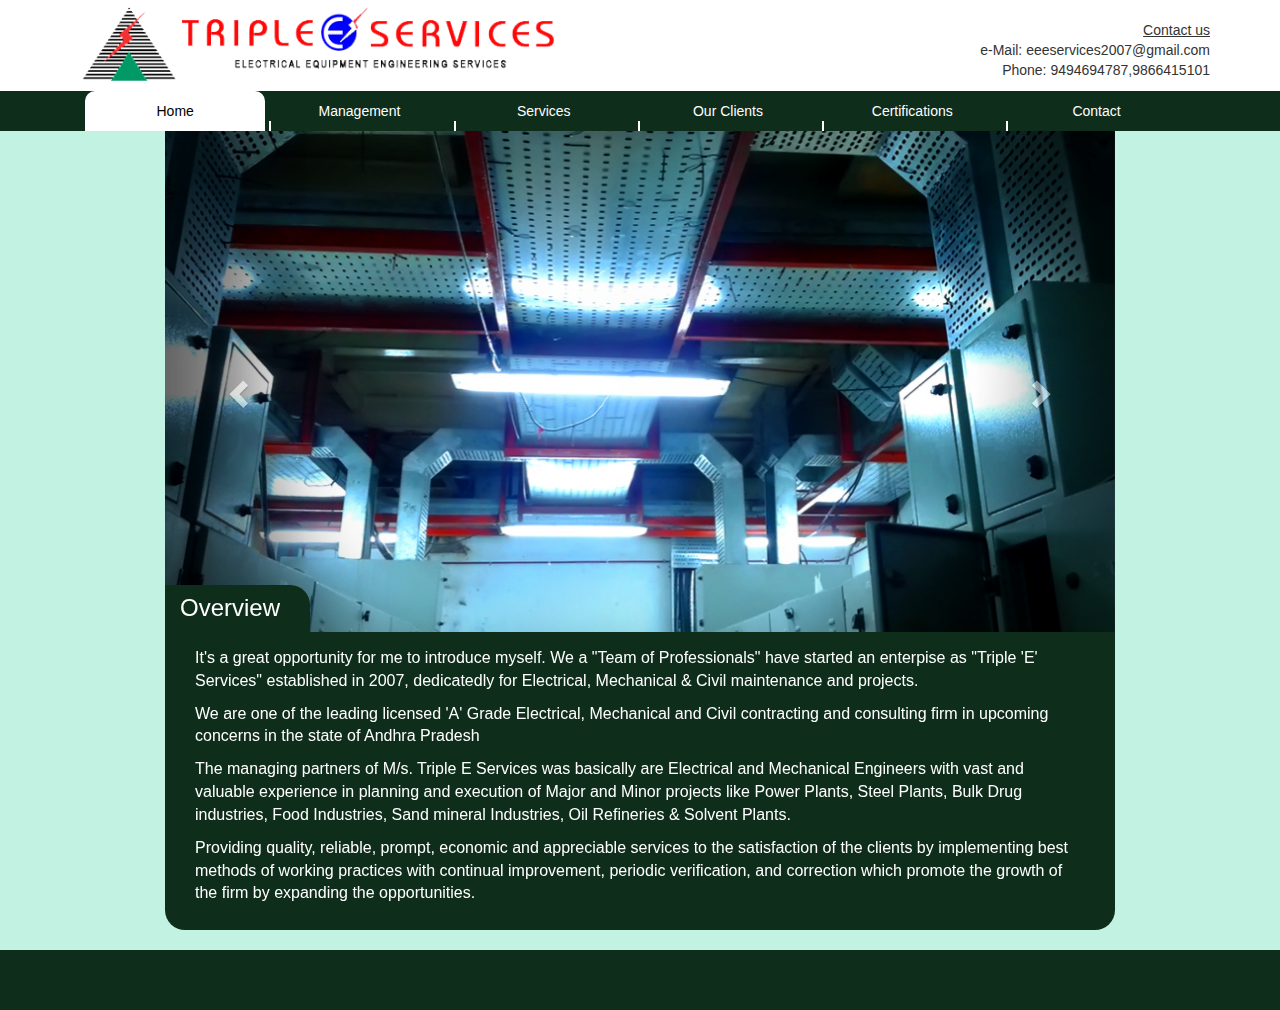
<file: index.html>
<!DOCTYPE html>
<html>
  <head>
    <title>TRIPLE SERVICES</title>
    <meta charset="utf-8">
    <meta name="viewport" content="width=device-width, initial-scale=1">

    <link href="style.css" rel="stylesheet">
    <link rel="stylesheet" href="https://maxcdn.bootstrapcdn.com/bootstrap/3.3.7/css/bootstrap.min.css">
    <script src="https://ajax.googleapis.com/ajax/libs/jquery/3.1.1/jquery.min.js"></script>
    <script src="https://maxcdn.bootstrapcdn.com/bootstrap/3.3.7/js/bootstrap.min.js"></script>
    <script type="text/javascript" src="index.js"></script>
  </head>
  <body>
    <div class="container">
      <div class="row">
        <header id="header" class="col-md-12">
          <a class="header_link" href="index.html">
            <img class="header_img" src="images/logo.png" />
          </a>
          <div class="contact_us">
            <div>
              <a href="contact.html">Contact us</a>
            </div>
            <div>
              <p>e-Mail: eeeservices2007@gmail.com</p>
            </div>
            <div>
              <p>Phone: 9494694787,9866415101</p>
            </div>
          </div>
          <img id="menu_toggle" src="images/Menu.png" class="navbar-toggle" data-toggle="collapse" data-target="#nav_menu" alt="menuBtn" />
        </header>
      </div>
    </div>

    <div id="navbar" class="">
      <div id="navbar_container" class="container">
        <div class="collapse navbar-collapse" id="nav_menu">
          <ul class="nav nav-justified" id="navbar_list">
            <li class="active nav_tab"><a href="index.html">Home</a></li>
            <li class="nav_tab dropdown">
              <a class="dropbtn">Management <span class="glyphicon glyphicon-chevron-down"></span></a>
              <div class="dropdown-content">
                <a href="dealing_with_clients.html">Dealing With Client</a>
                <a href="client_satisfaction.html">Client Satisfaction</a>
              </div>
            </li>
            <li class="nav_tab dropdown">
              <a class="dropbtn">Services <span class="glyphicon glyphicon-chevron-down"></span></a>
              <div class="dropdown-content">
                <a href="electrical_maintenance.html">Electrical Maintenance</a>
                <a href=" maintenance.html">Maintenance (O&amp;M)</a>
                <a href="approvals_work.html">CEIG Approvals and Live work</a>
              </div>
            </li>
            <li class="nav_tab dropdown">
              <a class="dropbtn">Our Clients <span class="glyphicon glyphicon-chevron-down"></span></a>
              <div class="dropdown-content">
                <a href="completed_projects.html">Completed Projects</a>
                <a href="ongoing_projects.html">Ongoing Projects</a>
              </div>
            </li>
            <li class="nav_tab"><a href="certifications.html">Certifications</a></li>
            <li class="nav_tab"><a href="contact.html">Contact</a></li>
          </ul>
        </div>
      </div>
    </div>


    <div class="body-class">
      <div class="container">
        <div class="tab-content">
          <div id="home" class="tab-pane fade in active">
            <div id="myCarousel" class="carousel slide" data-ride="carousel">
              <div class="carousel-inner">
                <div class="item active">
                  <img src="images/0.jpg" alt="0">
                </div>
                <div class="item">
                  <img src="images/1.jpg" alt="1">
                </div>
                <div class="item">
                  <img src="images/2.jpg" alt="2">
                </div>
                <div class="item">
                  <img src="images/3.jpg" alt="3">
                </div>
                <div class="item">
                  <img src="images/4.jpg" alt="4">
                </div>
                <div class="item">
                  <img src="images/5.jpg" alt="5">
                </div>
                <div class="item">
                  <img src="images/6.jpg" alt="6">
                </div>
                <div class="item">
                  <img src="images/7.jpg" alt="7">
                </div>
                <div class="item">
                  <img src="images/8.jpg" alt="8">
                </div>
                <div class="item">
                  <img src="images/9.jpg" alt="9">
                </div>
                <div class="item">
                  <img src="images/10.jpg" alt="10">
                </div>
                <div class="item">
                  <img src="images/11.jpg" alt="11">
                </div>
              </div>
              <a class="left carousel-control" href="#myCarousel" data-slide="prev">
                <span class="glyphicon glyphicon-chevron-left"></span>
                <span class="sr-only">Previous</span>
              </a>
              <a class="right carousel-control" href="#myCarousel" data-slide="next">
                <span class="glyphicon glyphicon-chevron-right"></span>
                <span class="sr-only">Next</span>
              </a>
            </div>
            <div id="overview">
              <h3 id="overview_header">Overview</h3>
              <div class="overview_text">
                <p>It's a great opportunity for me to introduce myself. We a "Team of Professionals" have started an enterpise as "Triple 'E' Services" established in 2007, dedicatedly for Electrical, Mechanical & Civil maintenance and projects.</p>
                <p>We are one of the leading licensed 'A' Grade Electrical, Mechanical and Civil contracting and consulting firm in upcoming concerns in the state of Andhra Pradesh</p>
                <p>The managing partners of M/s. Triple E Services was basically are Electrical and Mechanical Engineers with vast and valuable experience in planning and execution of Major and Minor projects like Power Plants, Steel Plants, Bulk Drug industries, Food Industries, Sand mineral Industries, Oil Refineries & Solvent Plants. </p>
                <p>Providing quality, reliable, prompt, economic and appreciable services to the satisfaction of the clients by implementing best methods of working practices with continual improvement, periodic verification, and correction which promote the growth of the firm by expanding the opportunities. </p>
              </div>
            </div>
          </div>
        </div>
      </div>
    </div>
    <footer class="footer">

    </footer>
  </body>
</html>
</file>
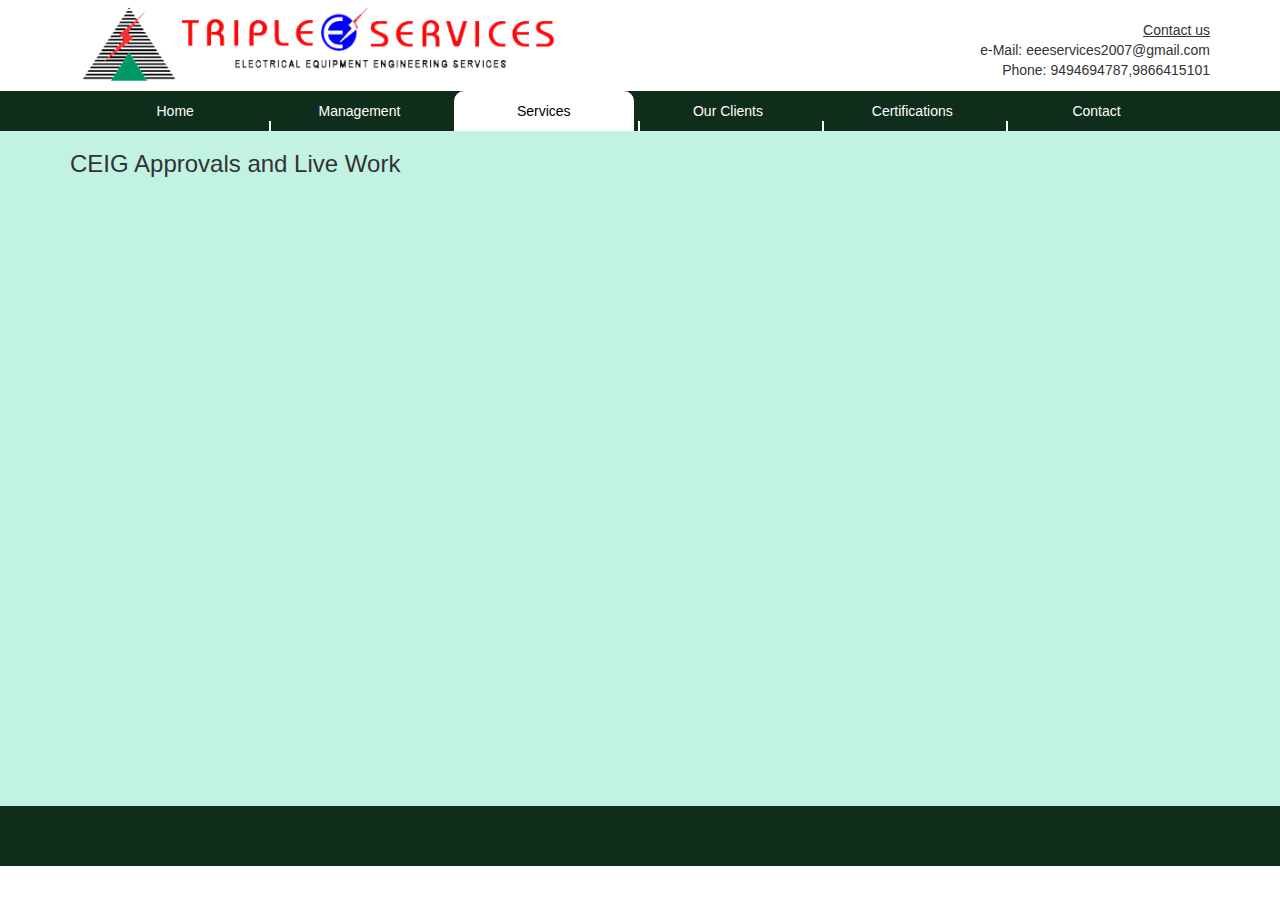
<file: approvals_work.html>
<!DOCTYPE html>
<html>
  <head>
    <title>TRIPLE SERVICES</title>
    <meta charset="utf-8">
    <meta name="viewport" content="width=device-width, initial-scale=1">

    <link href="style.css" rel="stylesheet">
    <link rel="stylesheet" href="https://maxcdn.bootstrapcdn.com/bootstrap/3.3.7/css/bootstrap.min.css">
    <script src="https://ajax.googleapis.com/ajax/libs/jquery/3.1.1/jquery.min.js"></script>
    <script src="https://maxcdn.bootstrapcdn.com/bootstrap/3.3.7/js/bootstrap.min.js"></script>
    <script type="text/javascript" src="index.js"></script>
  </head>
  <body >
    <div class="container">
      <div class="row">
        <header id="header" class="col-md-12">
          <a class="header_link" href="index.html">
            <img class="header_img" src="images/logo.png" />
          </a>
          <div class="contact_us visible-md visible-lg">
            <div>
              <a href="contact.html">Contact us</a>
            </div>
            <div>
              <p>e-Mail: eeeservices2007@gmail.com</p>
            </div>
            <div>
              <p>Phone: 9494694787,9866415101</p>
            </div>
          </div>
          <img id="menu_toggle" src="images/Menu.png" class="navbar-toggle" data-toggle="collapse" data-target="#nav_menu" alt="menuBtn" />
        </header>
      </div>
    </div>

    <div id="navbar" class="">
      <div id="navbar_container" class="container">
        <div class="collapse navbar-collapse" id="nav_menu">
          <ul class="nav nav-justified" id="navbar_list">
            <li class="nav_tab"><a href="index.html">Home</a></li>
            <li class="nav_tab dropdown">
              <a class="dropbtn">Management <span class="glyphicon glyphicon-chevron-down"></span></a>
              <div class="dropdown-content">
                <a href="dealing_with_clients.html">Dealing With Client</a>
                <a href="client_satisfaction.html">Client Satisfaction</a>
              </div>
            </li>
            <li class="active nav_tab dropdown">
              <a class="dropbtn">Services <span class="glyphicon glyphicon-chevron-down"></span></a>
              <div class="dropdown-content">
                <a href="electrical_maintenance.html">Electrical Maintenance</a>
                <a href=" maintenance.html">Maintenance (O&amp;M)</a>
                <a href="approvals_work.html">CEIG Approvals and Live work</a>
              </div>
            </li>
            <li class="nav_tab dropdown">
              <a class="dropbtn">Our Clients <span class="glyphicon glyphicon-chevron-down"></span></a>
              <div class="dropdown-content">
                <a href="completed_projects.html">Completed Projects</a>
                <a href="ongoing_projects.html">Ongoing Projects</a>
              </div>
            </li>
            <li class="nav_tab"><a href="certifications.html">Certifications</a></li>
            <li class="nav_tab"><a href="contact.html">Contact</a></li>
          </ul>
        </div>
      </div>
    </div>

    <div class="body-class">
      <div class="container">
        <div class="tab-content">
          <div id="services3" class="tab-pane fade in active">
            <h3>CEIG Approvals and Live Work</h3>
          </div>
        </div>
      </div>
    </div>
    <footer class="footer">

    </footer>
  </body>
</html>
</file>
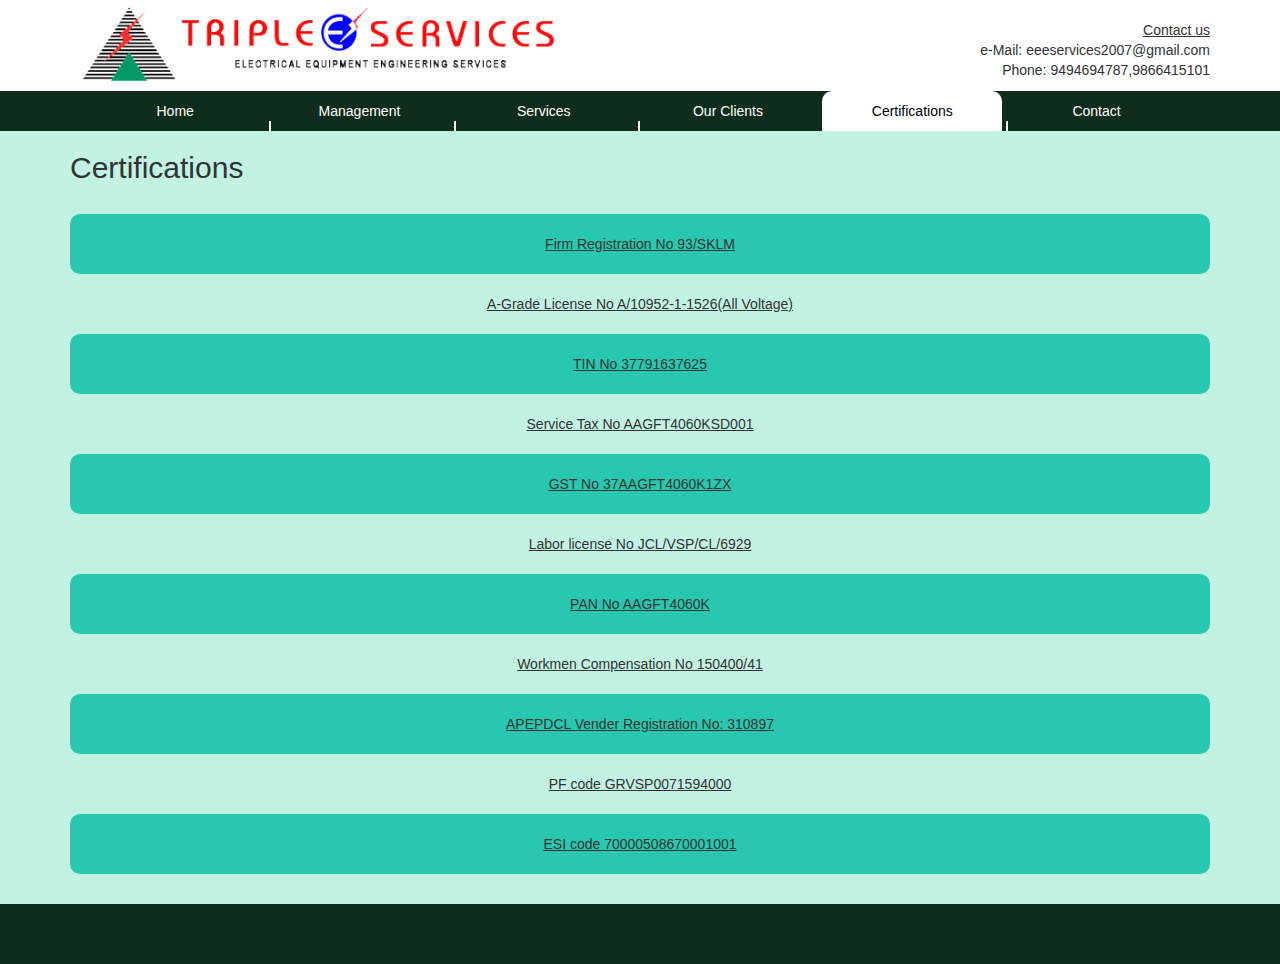
<file: certifications.html>
<!DOCTYPE html>
<html>
  <head>
    <title>TRIPLE SERVICES</title>
    <meta charset="utf-8">
    <meta name="viewport" content="width=device-width, initial-scale=1">

    <link href="style.css" rel="stylesheet">
    <link rel="stylesheet" href="https://maxcdn.bootstrapcdn.com/bootstrap/3.3.7/css/bootstrap.min.css">
    <script src="https://ajax.googleapis.com/ajax/libs/jquery/3.1.1/jquery.min.js"></script>
    <script src="https://maxcdn.bootstrapcdn.com/bootstrap/3.3.7/js/bootstrap.min.js"></script>
    <script type="text/javascript" src="index.js"></script>
  </head>
  <body >
    <div class="container">
      <div class="row">
        <header id="header" class="col-md-12">
          <a class="header_link" href="index.html">
            <img class="header_img" src="images/logo.png" />
          </a>
          <div class="contact_us visible-md visible-lg">
            <div>
              <a href="contact.html">Contact us</a>
            </div>
            <div>
              <p>e-Mail: eeeservices2007@gmail.com</p>
            </div>
            <div>
              <p>Phone: 9494694787,9866415101</p>
            </div>
          </div>
          <img id="menu_toggle" src="images/Menu.png" class="navbar-toggle" data-toggle="collapse" data-target="#nav_menu" alt="menuBtn" />
        </header>
      </div>
    </div>

    <div id="navbar" class="">
      <div id="navbar_container" class="container">
        <div class="collapse navbar-collapse" id="nav_menu">
          <ul class="nav nav-justified" id="navbar_list">
            <li class="nav_tab"><a href="index.html">Home</a></li>
            <li class="nav_tab dropdown">
              <a class="dropbtn">Management <span class="glyphicon glyphicon-chevron-down"></span></a>
              <div class="dropdown-content">
                <a href="dealing_with_clients.html">Dealing With Client</a>
                <a href="client_satisfaction.html">Client Satisfaction</a>
              </div>
            </li>
            <li class="nav_tab dropdown">
              <a class="dropbtn">Services <span class="glyphicon glyphicon-chevron-down"></span></a>
              <div class="dropdown-content">
                <a href="electrical_maintenance.html">Electrical Maintenance</a>
                <a href=" maintenance.html">Maintenance (O&amp;M)</a>
                <a href="approvals_work.html">CEIG Approvals and Live work</a>
              </div>
            </li>
            <li class="nav_tab dropdown">
              <a class="dropbtn">Our Clients <span class="glyphicon glyphicon-chevron-down"></span></a>
              <div class="dropdown-content">
                <a href="completed_projects.html">Completed Projects</a>
                <a href="ongoing_projects.html">Ongoing Projects</a>
              </div>
            </li>
            <li class="active nav_tab"><a href="certifications.html">Certifications</a></li>
            <li class="nav_tab"><a href="contact.html">Contact</a></li>
          </ul>
        </div>
      </div>
    </div>

    <div class="body-class">
      <div class="container">
        <div class="tab-content">
          <div id="certification" class="tab-pane fade in active">
            <h2>Certifications</h2>
            <div class="certifications">
              <p class="certification_tab">Firm Registration No 93/SKLM</p>
              <p class="certification_tab">A-Grade License No A/10952-1-1526(All Voltage)</p>
              <p class="certification_tab">TIN No 37791637625</p>
              <p class="certification_tab">Service Tax No AAGFT4060KSD001</p>
              <p class="certification_tab">GST No 37AAGFT4060K1ZX</p>
              <p class="certification_tab">Labor license No JCL/VSP/CL/6929</p>
              <p class="certification_tab">PAN No AAGFT4060K</p>
              <p class="certification_tab">Workmen Compensation No 150400/41</p>
              <p class="certification_tab">APEPDCL Vender Registration No: 310897</p>
              <p class="certification_tab">PF code GRVSP0071594000</p>
              <p class="certification_tab">ESI code 70000508670001001</p>
            </div>
          </div>
        </div>
      </div>
    </div>
    <footer class="footer">

    </footer>
  </body>
</html>
</file>
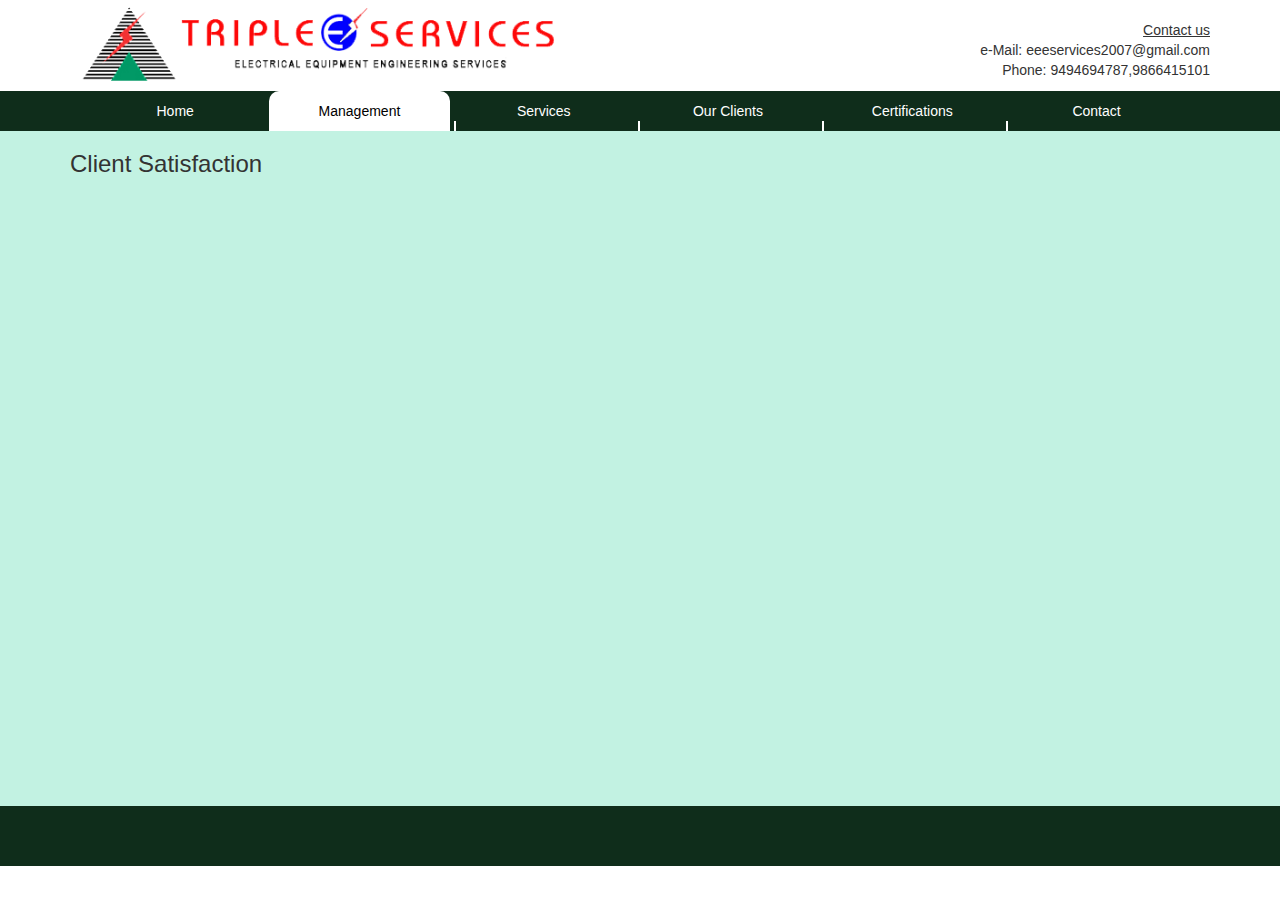
<file: client_satisfaction.html>
<!DOCTYPE html>
<html>
  <head>
    <title>TRIPLE SERVICES</title>
    <meta charset="utf-8">
    <meta name="viewport" content="width=device-width, initial-scale=1">

    <link href="style.css" rel="stylesheet">
    <link rel="stylesheet" href="https://maxcdn.bootstrapcdn.com/bootstrap/3.3.7/css/bootstrap.min.css">
    <script src="https://ajax.googleapis.com/ajax/libs/jquery/3.1.1/jquery.min.js"></script>
    <script src="https://maxcdn.bootstrapcdn.com/bootstrap/3.3.7/js/bootstrap.min.js"></script>
    <script type="text/javascript" src="index.js"></script>
  </head>
  <body >
    <div class="container">
      <div class="row">
        <header id="header" class="col-md-12">
          <a class="header_link" href="index.html">
            <img class="header_img" src="images/logo.png" />
          </a>
          <div class="contact_us visible-md visible-lg">
            <div>
              <a href="contact.html">Contact us</a>
            </div>
            <div>
              <p>e-Mail: eeeservices2007@gmail.com</p>
            </div>
            <div>
              <p>Phone: 9494694787,9866415101</p>
            </div>
          </div>
          <img id="menu_toggle" src="images/Menu.png" class="navbar-toggle" data-toggle="collapse" data-target="#nav_menu" alt="menuBtn" />
        </header>
      </div>
    </div>

    <div id="navbar" class="">
      <div id="navbar_container" class="container">
        <div class="collapse navbar-collapse" id="nav_menu">
          <ul class="nav nav-justified" id="navbar_list">
            <li class="nav_tab"><a href="index.html">Home</a></li>
            <li class="active nav_tab dropdown">
              <a class="dropbtn">Management <span class="glyphicon glyphicon-chevron-down"></span></a>
              <div class="dropdown-content">
                <a href="dealing_with_clients.html">Dealing With Client</a>
                <a href="client_satisfaction.html">Client Satisfaction</a>
              </div>
            </li>
            <li class="nav_tab dropdown">
              <a class="dropbtn">Services <span class="glyphicon glyphicon-chevron-down"></span></a>
              <div class="dropdown-content">
                <a href="electrical_maintenance.html">Electrical Maintenance</a>
                <a href=" maintenance.html">Maintenance (O&amp;M)</a>
                <a href="approvals_work.html">CEIG Approvals and Live work</a>
              </div>
            </li>
            <li class="nav_tab dropdown">
              <a class="dropbtn">Our Clients <span class="glyphicon glyphicon-chevron-down"></span></a>
              <div class="dropdown-content">
                <a href="completed_projects.html">Completed Projects</a>
                <a href="ongoing_projects.html">Ongoing Projects</a>
              </div>
            </li>
            <li class="nav_tab"><a href="certifications.html">Certifications</a></li>
            <li class="nav_tab"><a href="contact.html">Contact</a></li>
          </ul>
        </div>
      </div>
    </div>

    <div class="body-class">
      <div class="container">
        <div class="tab-content">
          <div id="client2" class="tab-pane fade in active">
            <h3>Client Satisfaction</h3>
          </div>
        </div>
      </div>
    </div>
    <footer class="footer">

    </footer>
  </body>
</html>
</file>
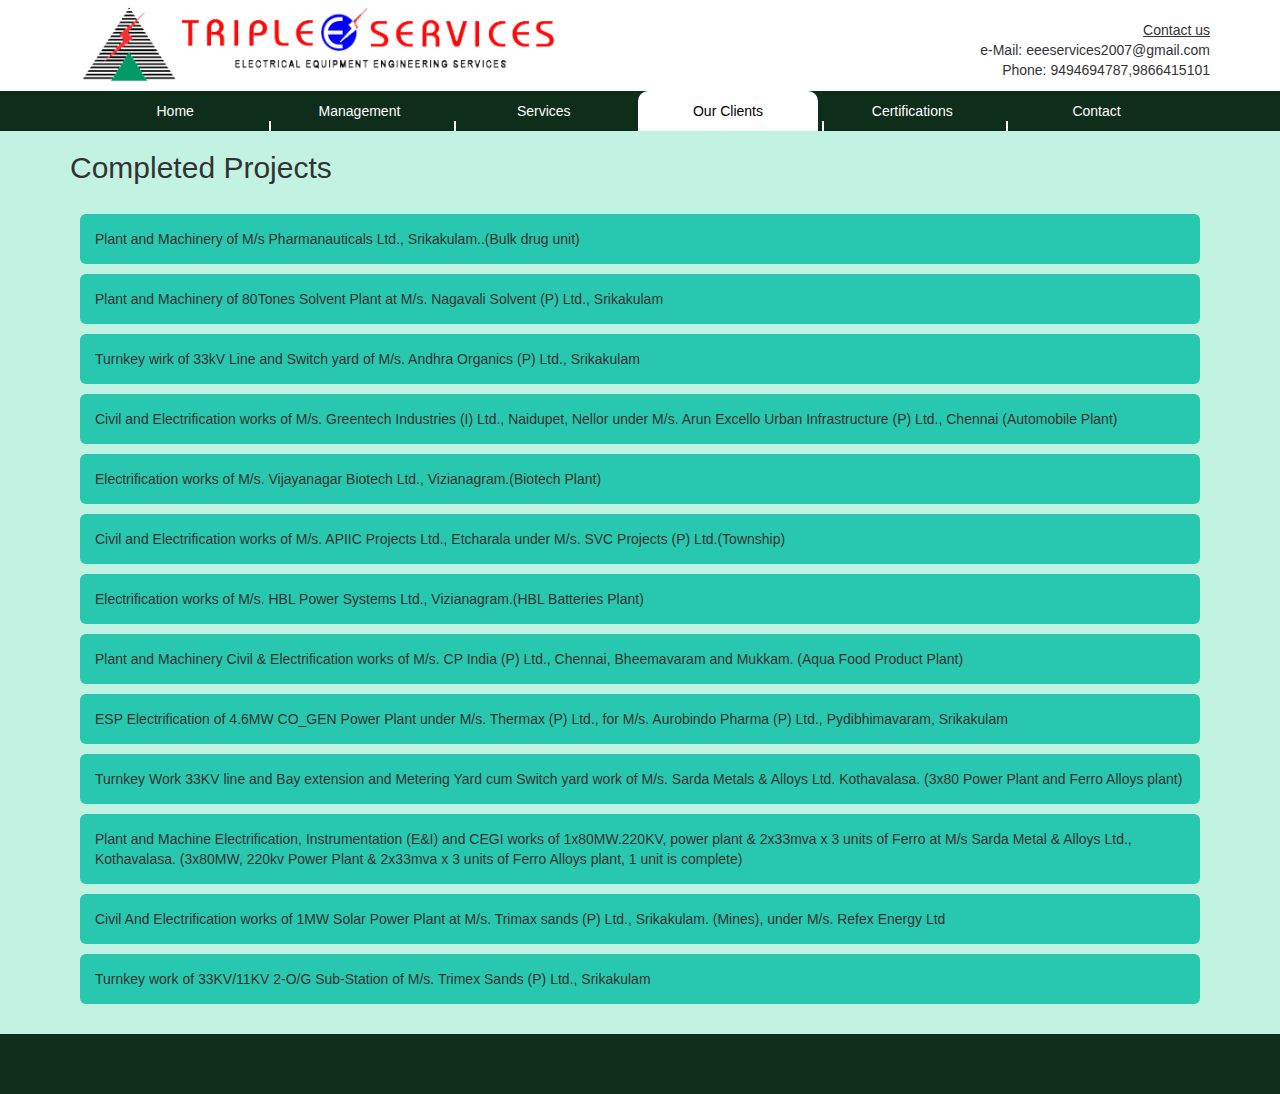
<file: completed_projects.html>
<!DOCTYPE html>
<html>
  <head>
    <title>TRIPLE SERVICES</title>
    <meta charset="utf-8">
    <meta name="viewport" content="width=device-width, initial-scale=1">

    <link href="style.css" rel="stylesheet">
    <link rel="stylesheet" href="https://maxcdn.bootstrapcdn.com/bootstrap/3.3.7/css/bootstrap.min.css">
    <script src="https://ajax.googleapis.com/ajax/libs/jquery/3.1.1/jquery.min.js"></script>
    <script src="https://maxcdn.bootstrapcdn.com/bootstrap/3.3.7/js/bootstrap.min.js"></script>
    <script type="text/javascript" src="index.js"></script>
  </head>
  <body >
    <div class="container">
      <div class="row">
        <header id="header" class="col-md-12">
          <a class="header_link" href="index.html">
            <img class="header_img" src="images/logo.png" />
          </a>
          <div class="contact_us visible-md visible-lg">
            <div>
              <a href="contact.html">Contact us</a>
            </div>
            <div>
              <p>e-Mail: eeeservices2007@gmail.com</p>
            </div>
            <div>
              <p>Phone: 9494694787,9866415101</p>
            </div>
          </div>
          <img id="menu_toggle" src="images/Menu.png" class="navbar-toggle" data-toggle="collapse" data-target="#nav_menu" alt="menuBtn" />
        </header>
      </div>
    </div>

    <div id="navbar" class="">
      <div id="navbar_container" class="container">
        <div class="collapse navbar-collapse" id="nav_menu">
          <ul class="nav nav-justified" id="navbar_list">
            <li class="nav_tab"><a href="index.html">Home</a></li>
            <li class="nav_tab dropdown">
              <a class="dropbtn">Management <span class="glyphicon glyphicon-chevron-down"></span></a>
              <div class="dropdown-content">
                <a href="dealing_with_clients.html">Dealing With Client</a>
                <a href="client_satisfaction.html">Client Satisfaction</a>
              </div>
            </li>
            <li class="nav_tab dropdown">
              <a class="dropbtn">Services <span class="glyphicon glyphicon-chevron-down"></span></a>
              <div class="dropdown-content">
                <a href="electrical_maintenance.html">Electrical Maintenance</a>
                <a href=" maintenance.html">Maintenance (O&amp;M)</a>
                <a href="approvals_work.html">CEIG Approvals and Live work</a>
              </div>
            </li>
            <li class="active nav_tab dropdown">
              <a class="dropbtn">Our Clients <span class="glyphicon glyphicon-chevron-down"></span></a>
              <div class="dropdown-content">
                <a href="completed_projects.html">Completed Projects</a>
                <a href="ongoing_projects.html">Ongoing Projects</a>
              </div>
            </li>
            <li class="nav_tab"><a href="certifications.html">Certifications</a></li>
            <li class="nav_tab"><a href="contact.html">Contact</a></li>
          </ul>
        </div>
      </div>
    </div>

    <div class="body-class">
      <div class="container">
        <div class="tab-content">
          <div id="projects1" class="tab-pane fade in active">
            <h2>Completed Projects</h2>
            <ul class="projects list-unstyled">
              <li class="project_tab">Plant and Machinery of M/s Pharmanauticals Ltd., Srikakulam..(Bulk drug unit)</li>
              <li class="project_tab">Plant and Machinery of 80Tones Solvent Plant at M/s. Nagavali Solvent (P) Ltd., Srikakulam </li>
              <li class="project_tab">Turnkey wirk of 33kV Line and Switch yard of M/s. Andhra Organics (P) Ltd., Srikakulam</li>
              <li class="project_tab">Civil and Electrification works of M/s. Greentech Industries (I) Ltd., Naidupet, Nellor under M/s. Arun Excello Urban Infrastructure (P) Ltd., Chennai (Automobile Plant) </li>
              <li class="project_tab">Electrification works of M/s. Vijayanagar Biotech Ltd., Vizianagram.(Biotech Plant)</li>
              <li class="project_tab">Civil and Electrification works of M/s. APIIC Projects Ltd., Etcharala under M/s. SVC Projects (P) Ltd.(Township)</li>
              <li class="project_tab">Electrification works of M/s. HBL Power Systems Ltd., Vizianagram.(HBL Batteries Plant)</li>
              <li class="project_tab">Plant and Machinery Civil & Electrification works of M/s. CP India (P) Ltd., Chennai, Bheemavaram and Mukkam. (Aqua Food Product Plant)</li>
              <li class="project_tab">ESP Electrification of 4.6MW CO_GEN Power Plant under M/s. Thermax (P) Ltd., for M/s. Aurobindo Pharma (P) Ltd., Pydibhimavaram, Srikakulam</li>
              <li class="project_tab">Turnkey Work 33KV line and Bay extension and Metering Yard cum Switch yard work of M/s. Sarda Metals & Alloys Ltd. Kothavalasa. (3x80 Power Plant and Ferro Alloys plant)</li>
              <li class="project_tab">Plant and Machine Electrification, Instrumentation (E&amp;I) and CEGI works of 1x80MW.220KV, power plant & 2x33mva x 3 units of Ferro at M/s Sarda Metal & Alloys Ltd., Kothavalasa. (3x80MW, 220kv Power Plant &amp; 2x33mva x 3 units of Ferro Alloys plant, 1 unit is complete)</li>
              <li class="project_tab">Civil And Electrification works of 1MW Solar Power Plant at M/s. Trimax sands (P) Ltd., Srikakulam. (Mines), under M/s. Refex Energy Ltd</li>
              <li class="project_tab">Turnkey work of 33KV/11KV 2-O/G Sub-Station of M/s. Trimex Sands (P) Ltd., Srikakulam</li>
            </ul>
          </div>
        </div>
      </div>
    </div>
    <footer class="footer">

    </footer>
  </body>
</html>
</file>
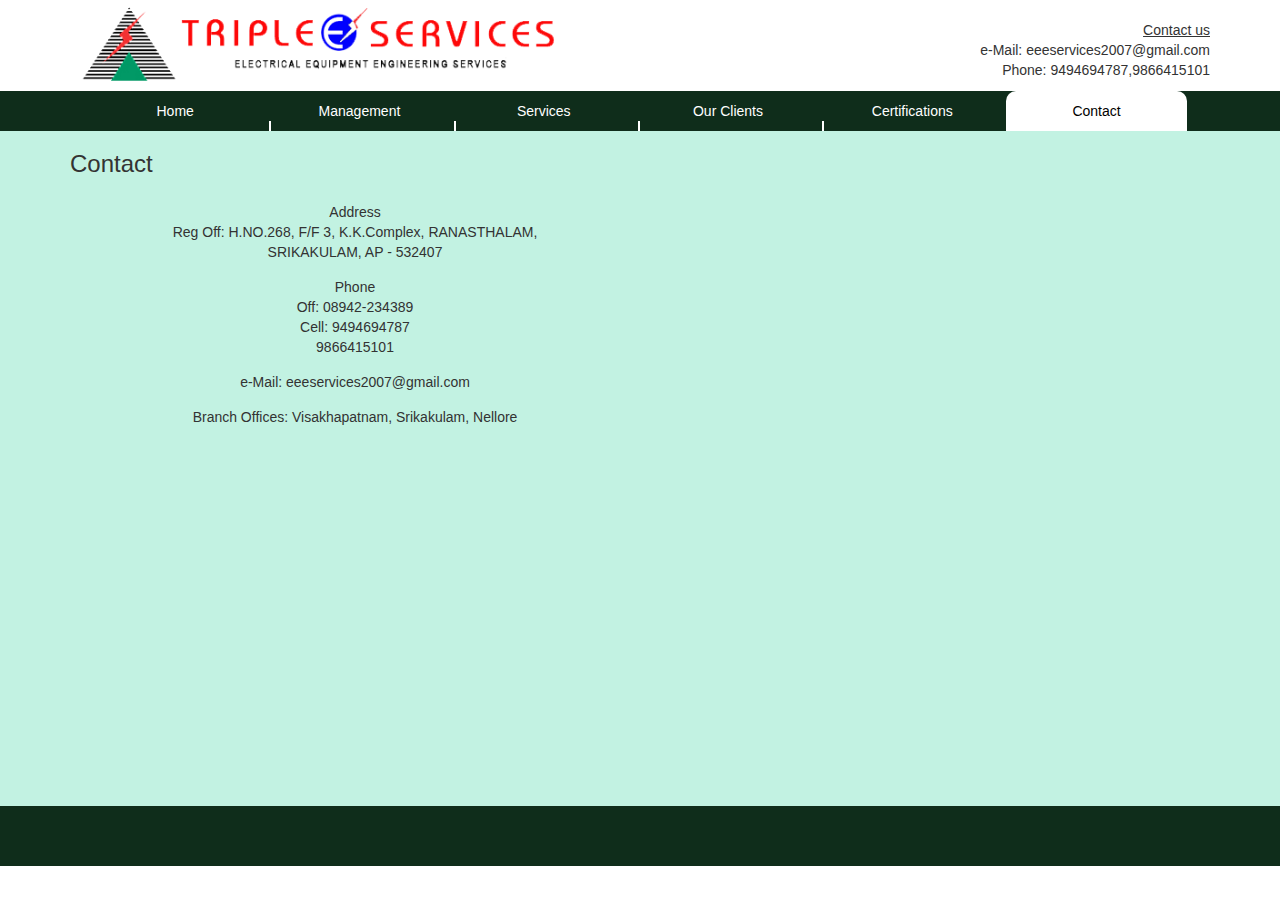
<file: contact.html>
<!DOCTYPE html>
<html>
  <head>
    <title>TRIPLE SERVICES</title>
    <meta charset="utf-8">
    <meta name="viewport" content="width=device-width, initial-scale=1">

    <link href="style.css" rel="stylesheet">
    <link rel="stylesheet" href="https://maxcdn.bootstrapcdn.com/bootstrap/3.3.7/css/bootstrap.min.css">
    <script src="https://ajax.googleapis.com/ajax/libs/jquery/3.1.1/jquery.min.js"></script>
    <script src="https://maxcdn.bootstrapcdn.com/bootstrap/3.3.7/js/bootstrap.min.js"></script>
    <script type="text/javascript" src="index.js"></script>
  </head>
  <body >
    <div class="container">
      <div class="row">
        <header id="header" class="col-md-12">
          <a class="header_link" href="index.html">
            <img class="header_img" src="images/logo.png" />
          </a>
          <div class="contact_us visible-md visible-lg">
            <div>
              <a href="contact.html">Contact us</a>
            </div>
            <div>
              <p>e-Mail: eeeservices2007@gmail.com</p>
            </div>
            <div>
              <p>Phone: 9494694787,9866415101</p>
            </div>
          </div>
          <img id="menu_toggle" src="images/Menu.png" class="navbar-toggle" data-toggle="collapse" data-target="#nav_menu" alt="menuBtn" />
        </header>
      </div>
    </div>

    <div id="navbar" class="">
      <div id="navbar_container" class="container">
        <div class="collapse navbar-collapse" id="nav_menu">
          <ul class="nav nav-justified" id="navbar_list">
            <li class="nav_tab"><a href="index.html">Home</a></li>
            <li class="nav_tab dropdown">
              <a class="dropbtn">Management <span class="glyphicon glyphicon-chevron-down"></span></a>
              <div class="dropdown-content">
                <a href="dealing_with_clients.html">Dealing With Client</a>
                <a href="client_satisfaction.html">Client Satisfaction</a>
              </div>
            </li>
            <li class="nav_tab dropdown">
              <a class="dropbtn">Services <span class="glyphicon glyphicon-chevron-down"></span></a>
              <div class="dropdown-content">
                <a href="electrical_maintenance.html">Electrical Maintenance</a>
                <a href=" maintenance.html">Maintenance (O&amp;M)</a>
                <a href="approvals_work.html">CEIG Approvals and Live work</a>
              </div>
            </li>
            <li class="nav_tab dropdown">
              <a class="dropbtn">Our Clients <span class="glyphicon glyphicon-chevron-down"></span></a>
              <div class="dropdown-content">
                <a href="completed_projects.html">Completed Projects</a>
                <a href="ongoing_projects.html">Ongoing Projects</a>
              </div>
            </li>
            <li class="nav_tab"><a href="certifications.html">Certifications</a></li>
            <li class="active nav_tab"><a href="contact.html">Contact</a></li>
          </ul>
        </div>
      </div>
    </div>

    <div class="body-class">
      <div class="container">
        <div class="tab-content">
          <div id="contact" class="tab-pane fade in active">
            <h3>Contact</h3>
            <div class="map_details col-md-6 col-lg-6 col-xs-12 col-sm-6">
              <iframe frameborder="0" style="border:0" src="https://www.google.com/maps/embed/v1/place?q=ranasthalam&key=AIzaSyAot1UqVh6y2TXq9dbtGN6_sImGsTab7S4" allowfullscreen></iframe>
            </div>
            <div class="contact_details col-md-6 col-lg-6 col-xs-12 col-sm-6">
              <div>
                <p>Address </p>
                <p>Reg Off: H.NO.268, F/F 3, K.K.Complex, RANASTHALAM, </p>
                <p>SRIKAKULAM, AP - 532407</p>
              </div>
              <div class="phone_details">
                <p>Phone</p>
                <p>Off: 08942-234389</p>
                <p>Cell: 9494694787</p>
                <p>9866415101</p>
              </div>
              <div><p>e-Mail: eeeservices2007@gmail.com</p></div>
              <div><p>Branch Offices:  Visakhapatnam, Srikakulam,  Nellore</p></div>
            </div>

          </div>
        </div>
      </div>
    </div>
    <footer class="footer">

    </footer>
  </body>
</html>
</file>
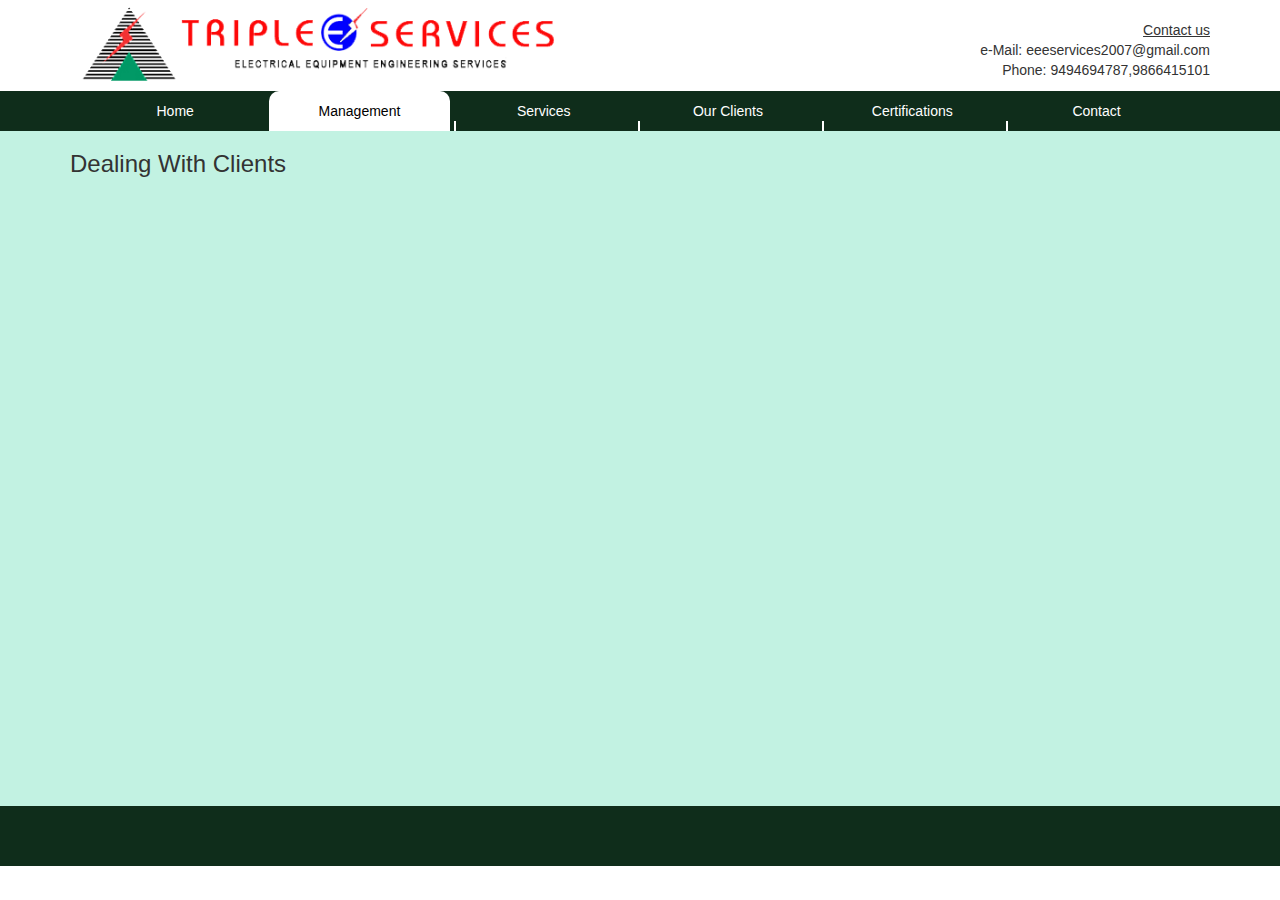
<file: dealing_with_clients.html>
<!DOCTYPE html>
<html>
  <head>
    <title>TRIPLE SERVICES</title>
    <meta charset="utf-8">
    <meta name="viewport" content="width=device-width, initial-scale=1">

    <link href="style.css" rel="stylesheet">
    <link rel="stylesheet" href="https://maxcdn.bootstrapcdn.com/bootstrap/3.3.7/css/bootstrap.min.css">
    <script src="https://ajax.googleapis.com/ajax/libs/jquery/3.1.1/jquery.min.js"></script>
    <script src="https://maxcdn.bootstrapcdn.com/bootstrap/3.3.7/js/bootstrap.min.js"></script>
    <script type="text/javascript" src="index.js"></script>
  </head>
  <body>

    <div class="container">
      <div class="row">
        <header id="header" class="col-md-12">
          <a class="header_link" href="index.html">
            <img class="header_img" src="images/logo.png" />
          </a>
          <div class="contact_us visible-md visible-lg">
            <div>
              <a href="contact.html">Contact us</a>
            </div>
            <div>
              <p>e-Mail: eeeservices2007@gmail.com</p>
            </div>
            <div>
              <p>Phone: 9494694787,9866415101</p>
            </div>
          </div>
          <img id="menu_toggle" src="images/Menu.png" class="navbar-toggle" data-toggle="collapse" data-target="#nav_menu" alt="menuBtn" />
        </header>
      </div>
    </div>

    <div id="navbar" class="">
      <div id="navbar_container" class="container">
        <div class="collapse navbar-collapse" id="nav_menu">
          <ul class="nav nav-justified" id="navbar_list">
            <li class="nav_tab"><a href="index.html">Home</a></li>
            <li class="active nav_tab dropdown">
              <a class="dropbtn">Management <span class="glyphicon glyphicon-chevron-down"></span></a>
              <div class="dropdown-content">
                <a href="dealing_with_clients.html">Dealing With Client</a>
                <a href="client_satisfaction.html">Client Satisfaction</a>
              </div>
            </li>
            <li class="nav_tab dropdown">
              <a class="dropbtn">Services <span class="glyphicon glyphicon-chevron-down"></span></a>
              <div class="dropdown-content">
                <a href="electrical_maintenance.html">Electrical Maintenance</a>
                <a href=" maintenance.html">Maintenance (O&amp;M)</a>
                <a href="approvals_work.html">CEIG Approvals and Live work</a>
              </div>
            </li>
            <li class="nav_tab dropdown">
              <a class="dropbtn">Our Clients <span class="glyphicon glyphicon-chevron-down"></span></a>
              <div class="dropdown-content">
                <a href="completed_projects.html">Completed Projects</a>
                <a href="ongoing_projects.html">Ongoing Projects</a>
              </div>
            </li>
            <li class="nav_tab"><a href="certifications.html">Certifications</a></li>
            <li class="nav_tab"><a href="contact.html">Contact</a></li>
          </ul>
        </div>
      </div>
    </div>

    <div class="body-class">
      <div class="container">
        <div class="tab-content">
          <div id="client1" class="tab-pane fade in active">
            <h3>Dealing With Clients</h3>
          </div>
        </div>
      </div>
    </div>
    <footer class="footer">

    </footer>
  </body>
</html>
</file>
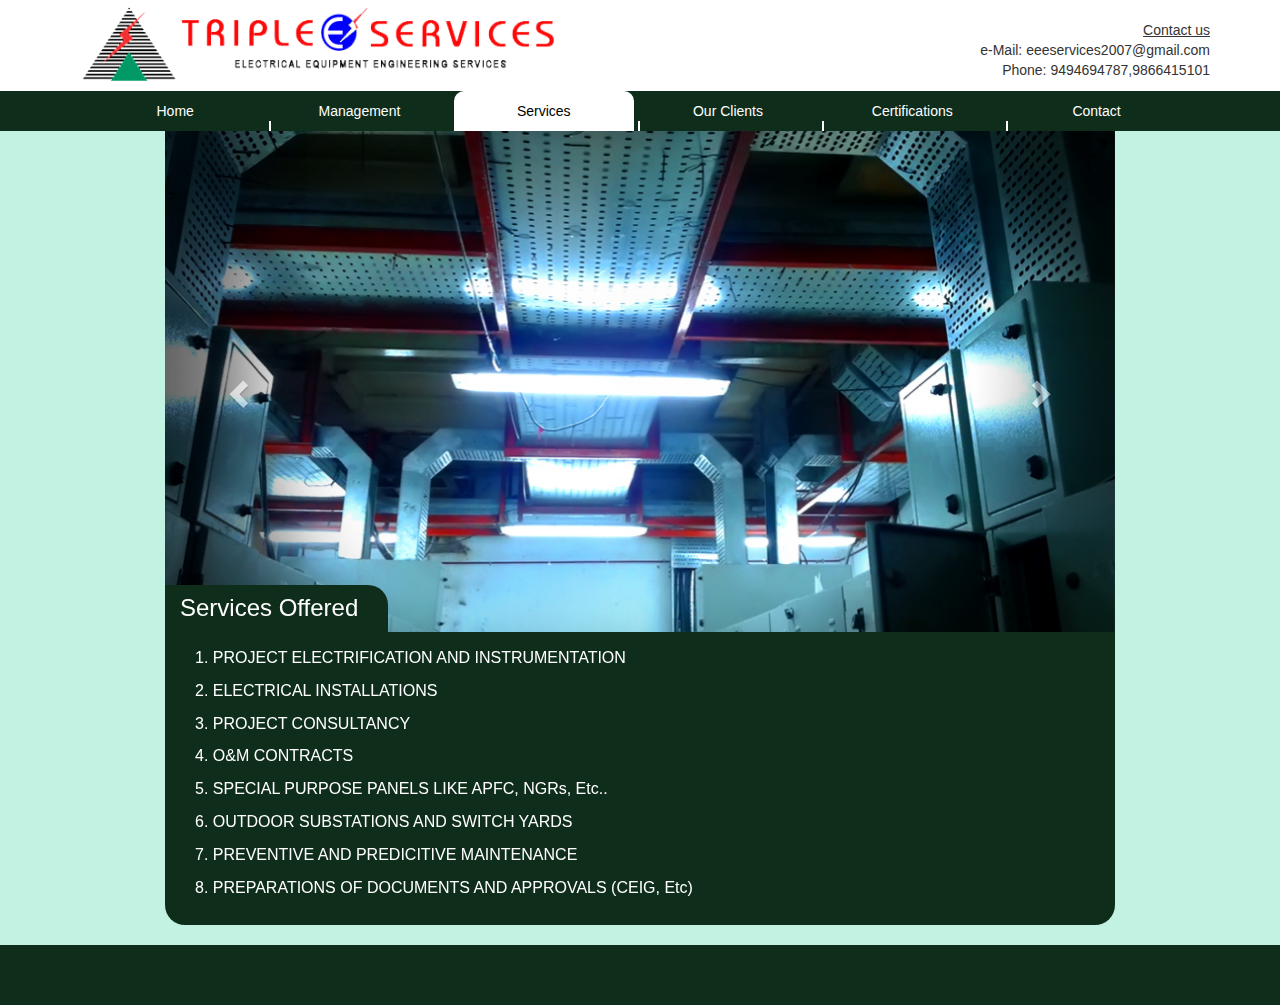
<file: electrical_maintenance.html>
<!DOCTYPE html>
<html>
  <head>
    <title>TRIPLE SERVICES</title>
    <meta charset="utf-8">
    <meta name="viewport" content="width=device-width, initial-scale=1">

    <link href="style.css" rel="stylesheet">
    <link rel="stylesheet" href="https://maxcdn.bootstrapcdn.com/bootstrap/3.3.7/css/bootstrap.min.css">
    <script src="https://ajax.googleapis.com/ajax/libs/jquery/3.1.1/jquery.min.js"></script>
    <script src="https://maxcdn.bootstrapcdn.com/bootstrap/3.3.7/js/bootstrap.min.js"></script>
    <script type="text/javascript" src="index.js"></script>
  </head>
  <body >
    <div class="container">
      <div class="row">
        <header id="header" class="col-md-12">
          <a class="header_link" href="index.html">
            <img class="header_img" src="images/logo.png" />
          </a>
          <div class="contact_us visible-md visible-lg">
            <div>
              <a href="contact.html">Contact us</a>
            </div>
            <div>
              <p>e-Mail: eeeservices2007@gmail.com</p>
            </div>
            <div>
              <p>Phone: 9494694787,9866415101</p>
            </div>
          </div>
          <img id="menu_toggle" src="images/Menu.png" class="navbar-toggle" data-toggle="collapse" data-target="#nav_menu" alt="menuBtn" />
        </header>
      </div>
    </div>

    <div id="navbar" class="">
      <div id="navbar_container" class="container">
        <div class="collapse navbar-collapse" id="nav_menu">
          <ul class="nav nav-justified" id="navbar_list">
            <li class="nav_tab"><a href="index.html">Home</a></li>
            <li class="nav_tab dropdown">
              <a class="dropbtn">Management <span class="glyphicon glyphicon-chevron-down"></span></a>
              <div class="dropdown-content">
                <a href="dealing_with_clients.html">Dealing With Client</a>
                <a href="client_satisfaction.html">Client Satisfaction</a>
              </div>
            </li>
            <li class="active nav_tab dropdown">
              <a class="dropbtn">Services <span class="glyphicon glyphicon-chevron-down"></span></a>
              <div class="dropdown-content">
                <a href="electrical_maintenance.html">Electrical Maintenance</a>
                <a href=" maintenance.html">Maintenance (O&amp;M)</a>
                <a href="approvals_work.html">CEIG Approvals and Live work</a>
              </div>
            </li>
            <li class="nav_tab dropdown">
              <a class="dropbtn">Our Clients <span class="glyphicon glyphicon-chevron-down"></span></a>
              <div class="dropdown-content">
                <a href="completed_projects.html">Completed Projects</a>
                <a href="ongoing_projects.html">Ongoing Projects</a>
              </div>
            </li>
            <li class="nav_tab"><a href="certifications.html">Certifications</a></li>
            <li class="nav_tab"><a href="contact.html">Contact</a></li>
          </ul>
        </div>
      </div>
    </div>

    <div class="body-class">
      <div class="container">
        <div class="tab-content">
          <div id="services1" class="tab-pane fade in active">
            <div id="myCarousel2" class="carousel slide" data-ride="carousel">
              <div class="carousel-inner">
                <div class="item active">
                  <img src="images/0.jpg" alt="0">
                </div>
                <div class="item">
                  <img src="images/1.jpg" alt="1">
                </div>
                <div class="item">
                  <img src="images/2.jpg" alt="2">
                </div>
                <div class="item">
                  <img src="images/3.jpg" alt="3">
                </div>
                <div class="item">
                  <img src="images/4.jpg" alt="4">
                </div>
                <div class="item">
                  <img src="images/5.jpg" alt="5">
                </div>
                <div class="item">
                  <img src="images/6.jpg" alt="6">
                </div>
                <div class="item">
                  <img src="images/7.jpg" alt="7">
                </div>
                <div class="item">
                  <img src="images/8.jpg" alt="8">
                </div>
                <div class="item">
                  <img src="images/9.jpg" alt="9">
                </div>
                <div class="item">
                  <img src="images/10.jpg" alt="10">
                </div>
                <div class="item">
                  <img src="images/11.jpg" alt="11">
                </div>
              </div>

              <a class="left carousel-control" href="#myCarousel" data-slide="prev">
                <span class="glyphicon glyphicon-chevron-left"></span>
                <span class="sr-only">Previous</span>
              </a>
              <a class="right carousel-control" href="#myCarousel" data-slide="next">
                <span class="glyphicon glyphicon-chevron-right"></span>
                <span class="sr-only">Next</span>
              </a>
            </div>
            <div id="electrical_maintenance">
              <h3 id="em_header">Services Offered</h3>
              <div class="em_text">
                <p>1. PROJECT ELECTRIFICATION AND INSTRUMENTATION</p>
                <p>2. ELECTRICAL INSTALLATIONS</p>
                <p>3. PROJECT CONSULTANCY</p>
                <p>4. O&AMP;M CONTRACTS</p>
                <p>5. SPECIAL PURPOSE PANELS LIKE APFC, NGRs, Etc..</p>
                <p>6. OUTDOOR SUBSTATIONS AND SWITCH YARDS </p>
                <p>7. PREVENTIVE AND PREDICITIVE MAINTENANCE</p>
                <p>8. PREPARATIONS OF DOCUMENTS AND APPROVALS (CEIG, Etc)</p>
              </div>
            </div>
          </div>
        </div>
      </div>
    </div>
    <footer class="footer">

    </footer>
  </body>
</html>
</file>
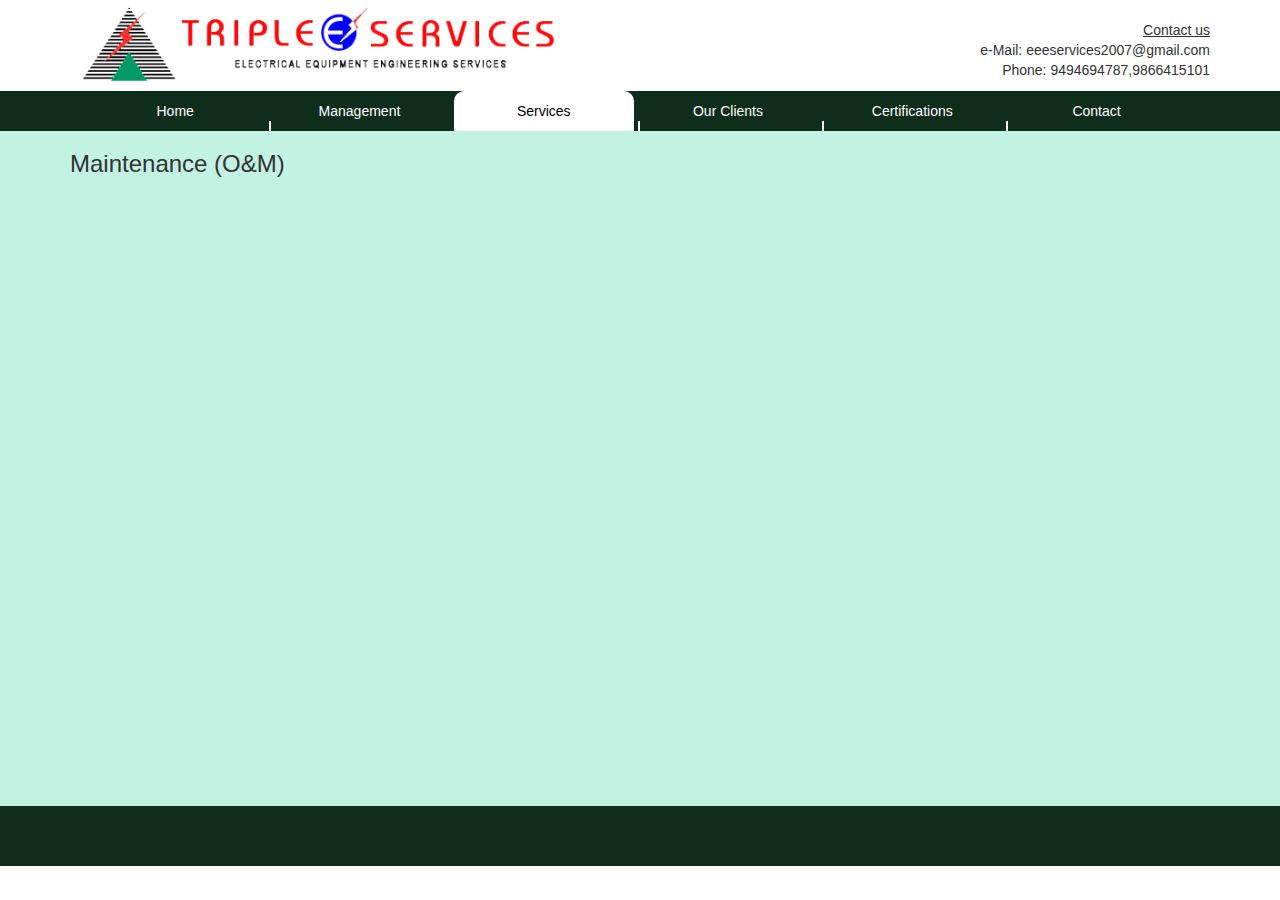
<file: maintenance.html>
<!DOCTYPE html>
<html>
  <head>
    <title>TRIPLE SERVICES</title>
    <meta charset="utf-8">
    <meta name="viewport" content="width=device-width, initial-scale=1">

    <link href="style.css" rel="stylesheet">
    <link rel="stylesheet" href="https://maxcdn.bootstrapcdn.com/bootstrap/3.3.7/css/bootstrap.min.css">
    <script src="https://ajax.googleapis.com/ajax/libs/jquery/3.1.1/jquery.min.js"></script>
    <script src="https://maxcdn.bootstrapcdn.com/bootstrap/3.3.7/js/bootstrap.min.js"></script>
    <script type="text/javascript" src="index.js"></script>
  </head>
  <body >
    <div class="container">
      <div class="row">
        <header id="header" class="col-md-12">
          <a class="header_link" href="index.html">
            <img class="header_img" src="images/logo.png" />
          </a>
          <div class="contact_us visible-md visible-lg">
            <div>
              <a href="contact.html">Contact us</a>
            </div>
            <div>
              <p>e-Mail: eeeservices2007@gmail.com</p>
            </div>
            <div>
              <p>Phone: 9494694787,9866415101</p>
            </div>
          </div>
          <img id="menu_toggle" src="images/Menu.png" class="navbar-toggle" data-toggle="collapse" data-target="#nav_menu" alt="menuBtn" />
        </header>
      </div>
    </div>

    <div id="navbar" class="">
      <div id="navbar_container" class="container">
        <div class="collapse navbar-collapse" id="nav_menu">
          <ul class="nav nav-justified" id="navbar_list">
            <li class="nav_tab"><a href="index.html">Home</a></li>
            <li class="nav_tab dropdown">
              <a class="dropbtn">Management <span class="glyphicon glyphicon-chevron-down"></span></a>
              <div class="dropdown-content">
                <a href="dealing_with_clients.html">Dealing With Client</a>
                <a href="client_satisfaction.html">Client Satisfaction</a>
              </div>
            </li>
            <li class="active nav_tab dropdown">
              <a class="dropbtn">Services <span class="glyphicon glyphicon-chevron-down"></span></a>
              <div class="dropdown-content">
                <a href="electrical_maintenance.html">Electrical Maintenance</a>
                <a href=" maintenance.html">Maintenance (O&amp;M)</a>
                <a href="approvals_work.html">CEIG Approvals and Live work</a>
              </div>
            </li>
            <li class="nav_tab dropdown">
              <a class="dropbtn">Our Clients <span class="glyphicon glyphicon-chevron-down"></span></a>
              <div class="dropdown-content">
                <a href="completed_projects.html">Completed Projects</a>
                <a href="ongoing_projects.html">Ongoing Projects</a>
              </div>
            </li>
            <li class="nav_tab"><a href="certifications.html">Certifications</a></li>
            <li class="nav_tab"><a href="contact.html">Contact</a></li>
          </ul>
        </div>
      </div>
    </div>

    <div class="body-class">
      <div class="container">
        <div class="tab-content">
          <div id="services2" class="tab-pane fade in active">
            <h3>Maintenance (O&amp;M)</h3>
          </div>
        </div>
      </div>
    </div>
    <footer class="footer">

    </footer>
  </body>
</html>
</file>
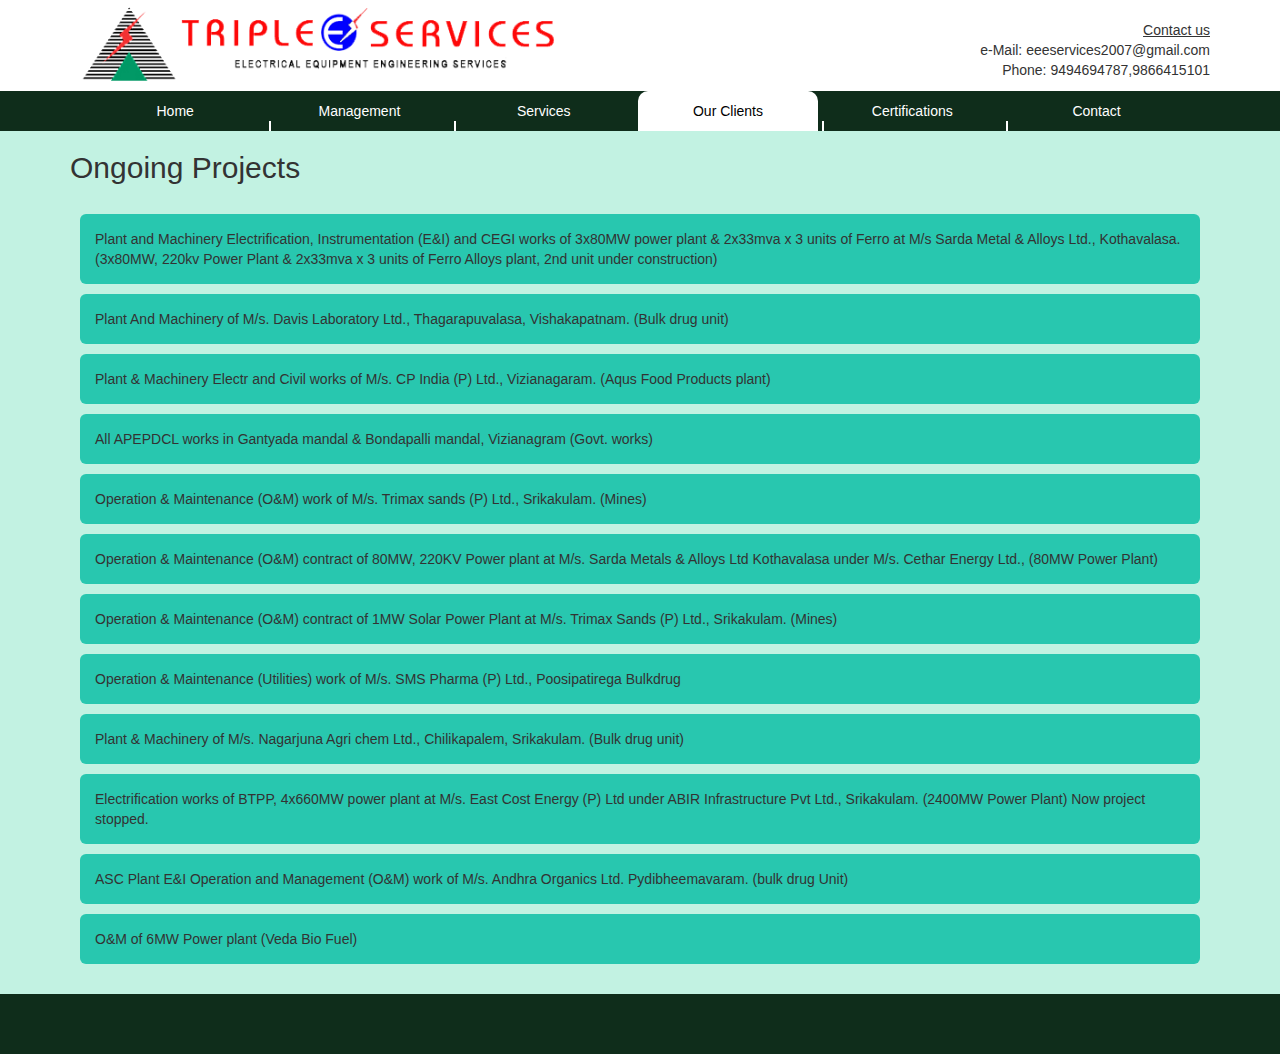
<file: ongoing_projects.html>
<!DOCTYPE html>
<html>
  <head>
    <title>TRIPLE SERVICES</title>
    <meta charset="utf-8">
    <meta name="viewport" content="width=device-width, initial-scale=1">

    <link href="style.css" rel="stylesheet">
    <link rel="stylesheet" href="https://maxcdn.bootstrapcdn.com/bootstrap/3.3.7/css/bootstrap.min.css">
    <script src="https://ajax.googleapis.com/ajax/libs/jquery/3.1.1/jquery.min.js"></script>
    <script src="https://maxcdn.bootstrapcdn.com/bootstrap/3.3.7/js/bootstrap.min.js"></script>
    <script type="text/javascript" src="index.js"></script>
  </head>
  <body>
    <div class="container">
      <div class="row">
        <header id="header" class="col-md-12">
          <a class="header_link" href="index.html">
            <img class="header_img" src="images/logo.png" />
          </a>
          <div class="contact_us visible-md visible-lg">
            <div>
              <a href="contact.html">Contact us</a>
            </div>
            <div>
              <p>e-Mail: eeeservices2007@gmail.com</p>
            </div>
            <div>
              <p>Phone: 9494694787,9866415101</p>
            </div>
          </div>
          <img id="menu_toggle" src="images/Menu.png" class="navbar-toggle" data-toggle="collapse" data-target="#nav_menu" alt="menuBtn" />
        </header>
      </div>
    </div>

    <div id="navbar" class="">
      <div id="navbar_container" class="container">
        <div class="collapse navbar-collapse" id="nav_menu">
          <ul class="nav nav-justified" id="navbar_list">
            <li class="nav_tab"><a href="index.html">Home</a></li>
            <li class="nav_tab dropdown">
              <a class="dropbtn">Management <span class="glyphicon glyphicon-chevron-down"></span></a>
              <div class="dropdown-content">
                <a href="dealing_with_clients.html">Dealing With Client</a>
                <a href="client_satisfaction.html">Client Satisfaction</a>
              </div>
            </li>
            <li class="nav_tab dropdown">
              <a class="dropbtn">Services <span class="glyphicon glyphicon-chevron-down"></span></a>
              <div class="dropdown-content">
                <a href="electrical_maintenance.html">Electrical Maintenance</a>
                <a href=" maintenance.html">Maintenance (O&amp;M)</a>
                <a href="approvals_work.html">CEIG Approvals and Live work</a>
              </div>
            </li>
            <li class="active nav_tab dropdown">
              <a class="dropbtn">Our Clients <span class="glyphicon glyphicon-chevron-down"></span></a>
              <div class="dropdown-content">
                <a href="completed_projects.html">Completed Projects</a>
                <a href="ongoing_projects.html">Ongoing Projects</a>
              </div>
            </li>
            <li class="nav_tab"><a href="certifications.html">Certifications</a></li>
            <li class="nav_tab"><a href="contact.html">Contact</a></li>
          </ul>
        </div>
      </div>
    </div>

    <div class="body-class">
      <div class="container">
        <div class="tab-content">
          <div id="projects2" class="tab-pane fade in active">
            <h2>Ongoing Projects</h2>
            <ul class="projects list-unstyled">
              <li class="project_tab">Plant and Machinery Electrification, Instrumentation (E&amp;I) and CEGI works of 3x80MW power plant & 2x33mva x 3 units of Ferro at M/s Sarda Metal & Alloys Ltd., Kothavalasa. (3x80MW, 220kv Power Plant &amp; 2x33mva x 3 units of Ferro Alloys plant, 2nd unit under construction)</li>
              <li class="project_tab">Plant And Machinery of M/s. Davis Laboratory Ltd., Thagarapuvalasa, Vishakapatnam. (Bulk drug unit)</li>
              <li class="project_tab">Plant & Machinery Electr and Civil works of M/s. CP India (P) Ltd., Vizianagaram. (Aqus Food Products plant)</li>
              <li class="project_tab">All APEPDCL works in Gantyada mandal & Bondapalli mandal, Vizianagram (Govt. works)</li>
              <li class="project_tab">Operation & Maintenance (O&amp;M) work of M/s. Trimax sands (P) Ltd., Srikakulam. (Mines)</li>
              <li class="project_tab">Operation & Maintenance (O&amp;M) contract of 80MW, 220KV Power plant at M/s. Sarda Metals & Alloys Ltd Kothavalasa under M/s. Cethar Energy Ltd., (80MW Power Plant)</li>
              <li class="project_tab">Operation & Maintenance (O&amp;M) contract of 1MW Solar Power Plant at M/s. Trimax Sands (P) Ltd., Srikakulam. (Mines)</li>
              <li class="project_tab">Operation & Maintenance (Utilities) work of M/s. SMS Pharma (P) Ltd., Poosipatirega Bulkdrug</li>
              <li class="project_tab">Plant & Machinery of M/s. Nagarjuna Agri chem Ltd., Chilikapalem, Srikakulam. (Bulk drug unit)</li>
              <li class="project_tab">Electrification works of BTPP, 4x660MW power plant at M/s. East Cost Energy (P) Ltd under ABIR Infrastructure Pvt Ltd., Srikakulam. (2400MW Power Plant) Now project stopped. </li>
              <li class="project_tab">ASC Plant E&amp;I Operation and Management (O&amp;M) work of M/s. Andhra Organics Ltd. Pydibheemavaram. (bulk drug Unit)</li>
              <li class="project_tab">O&amp;M of 6MW Power plant (Veda Bio Fuel)</li>
            </ul>
          </div>
        </div>
      </div>
    </div>
    <footer class="footer">

    </footer>
  </body>
</html>
</file>
<file: style.css>
#navbar {
  background-color: #0f2d1b;
  border: 0;
}

@media (min-width: 992px) {
  .contact_us {
    float: right;
    display: inline-block;
    padding-top: 20px;
  }

  .contact_us div p,.contact_us div a {
    float: right;
    display: inline-block;
    margin: 0px;
  }

  .contact_us div a {
    color: inherit;
    text-decoration: underline;
  }

  span.glyphicon-chevron-down {
    display: none !important;
  }

  span.glyphicon-chevron-up {
    display: none !important;
  }

  .header_img {
    width: 500px;
  }

  #navbar_list .nav_tab {
    width: calc(97.5%/6);
    display: inline-block;
  }

  .nav_tab + .nav_tab:before {
    content : "";
    position: absolute;
    left    : 0;
    z-index: 100;
    bottom  : 0;
    width  : 2px;
    height   : 25%;
    background: white;
  }

  .dropdown {
    position: relative;
    display: inline-block;
  }

  .dropdown-content {
    display: none;
    position: absolute;
    background-color: transparent;
    width: 100%;
    box-shadow: 0px 8px 16px 0px rgba(0,0,0,0.2);
    z-index: 1;
  }

  .dropdown-content a {
    background-color: #0f2d1b;
    padding: 6px;
    margin: 3px 3px 0px;
    border-radius: 6px;
    text-decoration: none;
    display: block;
  }

  .dropdown:hover .dropdown-content {
    display: block;
  }

  #navbar_list .nav_tab {
    margin: 0px;
    text-align: center;
  }

  #navbar_list .nav_tab a {
    color: white;
    border: 0px;
    border-top-left-radius: 10px;
    border-top-right-radius: 10px;
    margin-right: 0px;
  }

  #navbar_list .nav_tab a:hover {
    background-color: #13730d;
    text-decoration: none;
    font-size: 16px;
    padding: 9px 15px;
    color: white;
  }

  #myCarousel, #myCarousel2, #overview, #electrical_maintenance {
    width: calc(100% *5/6);
  }

  .certification_tab:hover {
    padding: 19px 20px;
    font-size: 16px;
    cursor: default;
  }

  .project_tab:hover {
    font-size: 15px;
    padding: 15px 15px 14px;
    cursor: default;
  }


  #contact .map_details {
    float: right;
  }

}

@media (min-width: 768px) and (max-width: 991px) {
  .header_img {
    width: 400px;
  }

  .contact_us {
    float: right;
    display: inline-block;
    padding-top: 20px;
  }

  .contact_us div p,.contact_us div a {
    float: right;
    display: inline-block;
    margin: 0px;
  }

  .contact_us div a {
    color: inherit;
    text-decoration: underline;
  }

  #navbar_container, #nav_menu {
    padding: 0px;
  }

  span.glyphicon-chevron-down {
    display: none !important;
  }

  span.glyphicon-chevron-up {
    display: none !important;
  }

  #navbar_list .nav_tab {
    width: calc(95%/6);
    display: inline-block;
  }

  .nav_tab + .nav_tab:before {
    content : "";
    position: absolute;
    left    : 0;
    z-index: 100;
    bottom  : 0;
    width  : 2px;
    height   : 25%;
    background: white;
  }

  .dropdown {
    position: relative;
    display: inline-block;
  }

  .dropdown-content {
    display: none;
    position: absolute;
    background-color: transparent;
    width: 100%;
    box-shadow: 0px 8px 16px 0px rgba(0,0,0,0.2);
    z-index: 1;
  }

  .dropdown-content a {
    background-color: #0f2d1b;
    padding: 6px;
    margin: 3px 3px 0px;
    border-radius: 6px;
    text-decoration: none;
    display: block;
  }

  .dropdown:hover .dropdown-content {
    display: block;
  }

  #navbar_list .nav_tab {
    margin: 0px;
    text-align: center;
  }

  #navbar_list .nav_tab a {
    font-size: 12px;
    color: white;
    border: 0px;
    border-top-left-radius: 10px;
    border-top-right-radius: 10px;
    margin-right: 0px;
  }

  #navbar_list .nav_tab a:hover {
    background-color: #13730d;
    text-decoration: none;
    color: white;
  }

  #myCarousel, #myCarousel2, #overview, #electrical_maintenance {
    width: 100%;
  }


  #contact .map_details {
    display: inline-block;
    float: right;
  }
  #contact .map_details iframe {
    height: 300px;
  }

  .certification_tab:hover {
    padding: 19px 20px;
    font-size: 16px;
    cursor: default;
  }

  .project_tab:hover {
    font-size: 15px;
    padding: 15px 15px 14px;
    cursor: default;
  }

}

@media (max-width: 767px) {
  #menu_toggle {
    margin-top: 15px;
  }

  .header_img {
    width: 60%;
  }

  .contact_us {
    display: none;
  }

  #nav_menu {
    padding: 15px;
  }

  #overview .overview_text, #electrical_maintenance .em_text {
    font-size: 14px;
  }

  .nav_tab .dropbtn span {
    display: inline !important;
  }
  .dropdown-content {
    text-align: center;
    margin: 5px auto 5px;
    padding: 5px;
    width: 90%;
    background-color: #13730d;
    display: none;
    border-radius: 10px;
  }

  .dropdown-content a {
    display: block;
  }

  #navbar_list .nav_tab {
    margin: 0px;
    text-align: center;
    border-radius: 6px;
  }
  #navbar_list .nav_tab a {
    color: white;
    border-radius: 5px;
    padding: 15px;
    margin-bottom: 0;
  }

  #navbar_list li a:hover {
    background-color: #0f2d1b;
    text-decoration: none;
  }

  #myCarousel, #myCarousel2, #overview, #electrical_maintenance {
    width: calc(100% *5/6);
  }

  .map_details {
    width: 60$;
  }

  .contact_details {
      border: 1px solid black;
      border-radius: 6px;
      margin: 15px 0px;;
  }
}


#myCarousel, #myCarousel2 {
  margin: auto;
  text-align: center;
}
#navbar_list li.active > :first-child {
  color: black;
  border: 0px;
  background-color: white;
}

.body-class {
  background-color: #c2f2e2;
  min-height: 75vh;
}

.projects li {
  padding: 15px;
  border-radius: 6px;
  background-color: #28C7AF;
  margin: 10px;
}

.certifications, .projects {
  margin-top: 30px;
  margin-bottom: 30px;
}
.certification_tab {
  margin: 0;
  text-align: center;
  padding: 20px;
  border-radius: 10px;
  text-decoration: underline;
}

.certification_tab:nth-child(odd){
  background-color: #28C7AF;
}

#overview, #electrical_maintenance {
  margin: -60px auto 20px;
  position: relative;
  z-index: 100;
  color: white;
  font-size: 16px;
}

#overview_header, #em_header {
  background-color: #0f2d1b;
  padding: 10px 30px 10px 15px;
  display: inline-block;
  border-top-right-radius: 20px;
  margin: 0px;
}

.overview_text, .em_text {
  background-color: #0f2d1b;
  padding: 15px 30px;
  border-bottom-right-radius: 20px;
  border-bottom-left-radius: 20px;
}

.contact_details {
  text-align: center;
}

.contact_details p {
  margin: 0px;
}

.contact_details div {
  margin: 15px;
}

.map_details iframe{
  width: 100%;
  height: 400px;
}
.footer {
  height: 60px;
  background-color: #0f2d1b;
}
</file>
